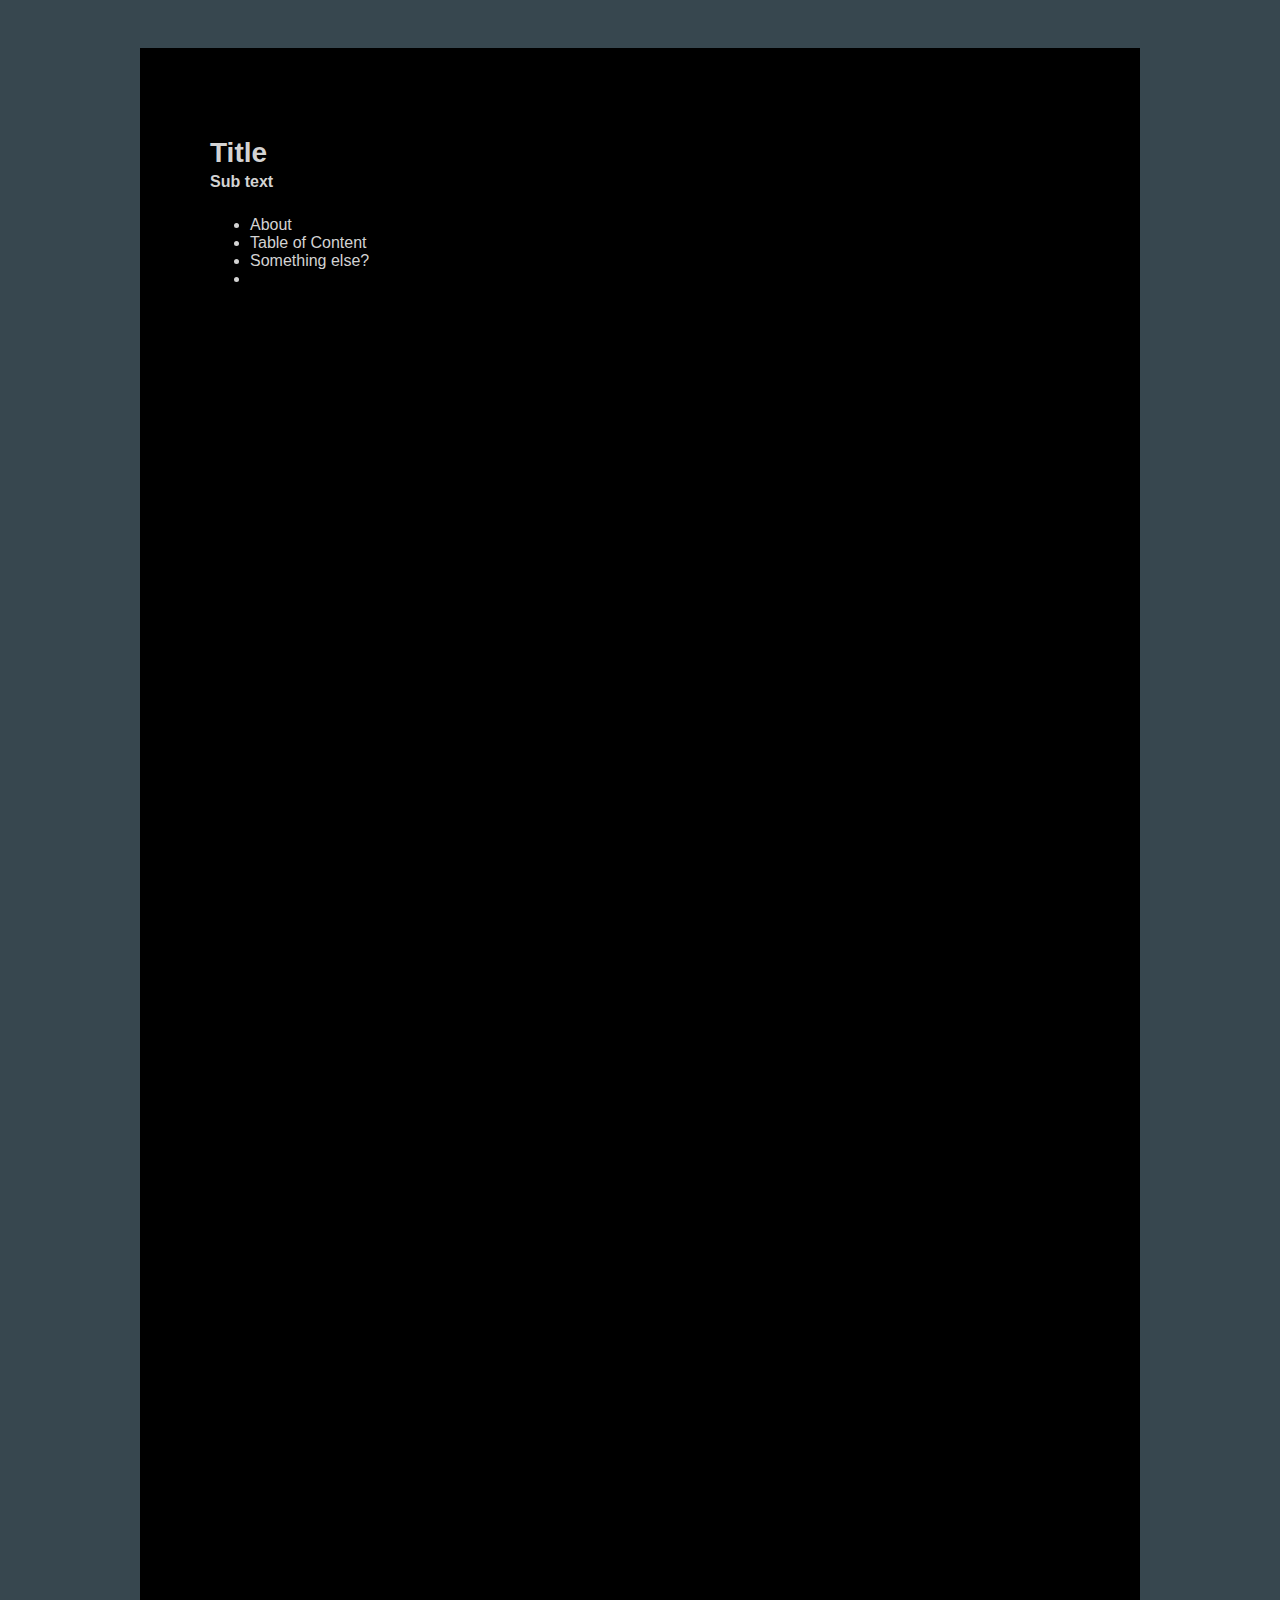
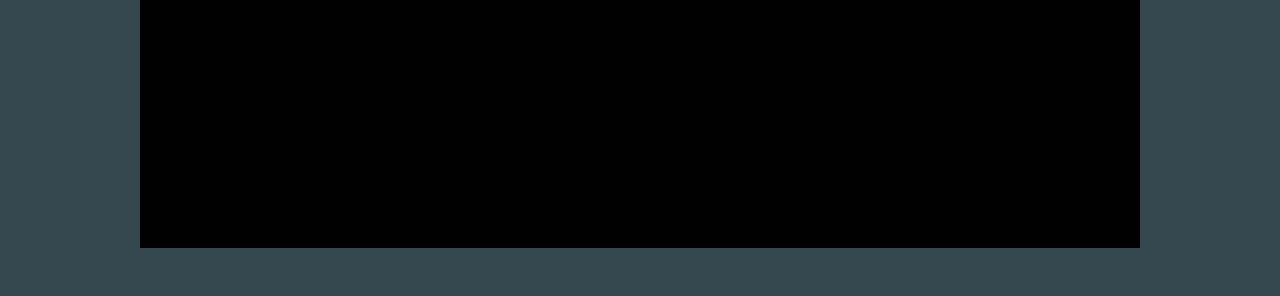
<file: html/about.html>
<!DOCTYPE html>
<html lang="en">
<head>
    <meta charset="UTF-8">
    <meta http-equiv="X-UA-Compatible" content="IE=edge">
    <meta name="viewport" content="width=device-width, initial-scale=1.0">
    <title>Sad Glove</title>
    <link rel="stylesheet" href="../style.css">
</head>
<body>
    <div class="mainBackground">
        <header class="header">
            <div class="titleGroup">
                <h1>
                    <span>
                        <a href="../index.html" rel="home">Title</a>
                    </span>
                </h1>
                <h2>Sub text</h2>
            </div>            
            <div class="links">
                <ul>
                    <li>
                        <a href="about.html">About</a>
                    </li>
                    <li>
                        <a href="">Table of Content</a>
                    </li>
                    <li>
                        <a href="">Something else?</a>
                    <li>
                </ul>
            </div>
        </header>
    </div>
</body>
</file>
<file: style.css>
html * 
{
    color: #D3D3D3 !important;
    font-family: Arial !important;
}
body{
    margin-top: 0px;
    background-color: #37474f;
    font-size: 16px;
}
.mainBackground{
    margin: 3em auto;
    max-width: 1000px;
    background-color: black;
    height: 1800px;
}        
.main{
    margin-left: 7%;
    margin-right: 7%;
    padding-top: 7%;
    display: flex;
    justify-content: space-between;
}

.mainWriting{
    margin: 2%;
    margin-left: 0;
/*             padding-top: 7%; */
}
.sideBar{
    margin: 2%;
}
.chaptersList{
    font-size: 13px;
    margin: 2%;
    padding: 0px;
}
.subList{
    padding-left: 12%;
}


header{
    margin-left: 7%;
    padding-top: 7%;
    border-bottom: 2px;
}
h1{
    font-size: 28px;
    margin-bottom: 4px;
}
h2{
    font-size:16px;
    margin-top:0px;
}
.links{
    margin-top: 25px;
}
.linkList{
    list-style-type: none;
    display: flex;
    flex-direction: row;
    gap: 18px;
    margin: 0px;
    padding: 0px;
}


a{
    text-decoration: none;
}
</file>
